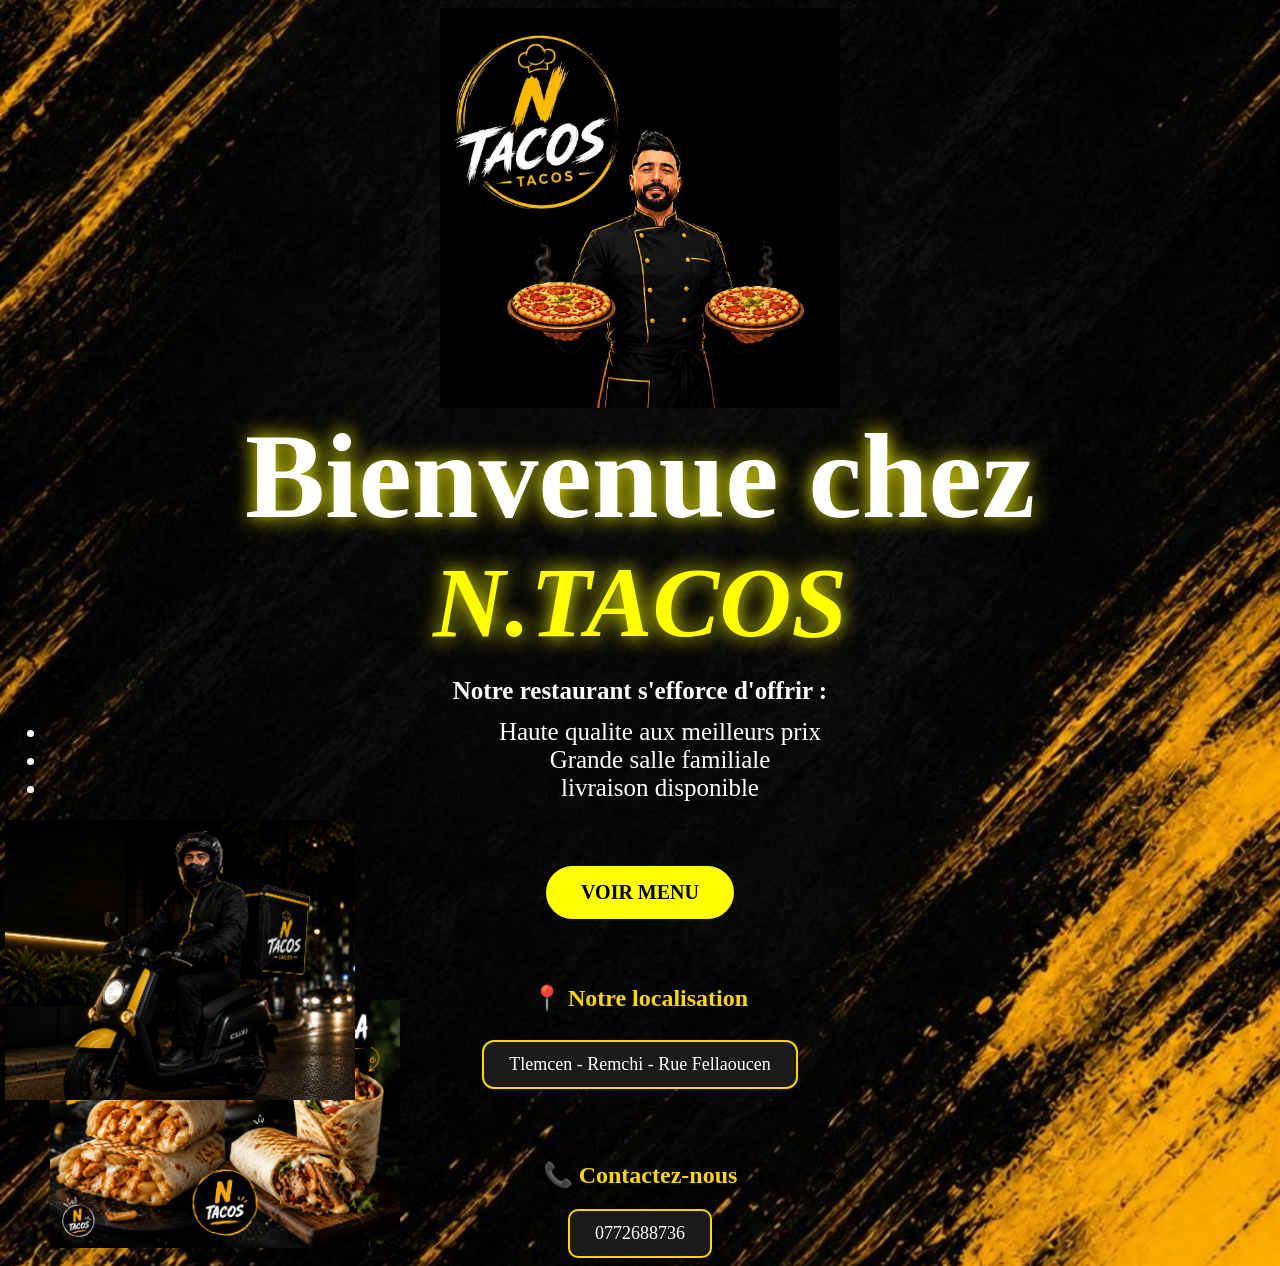
<file: index.html>
<!DOCTYPE html>

<html>

<head>

<title>N.TACOS</title>
<meta name="viewport" content="width=device-width, initial-scale=1.0"> 
<link rel="stylesheet" href="style.css">
</head>

<body >
    
    <img src="php.jpg" class="photo">
    
   <div class="hero">
    
    <h2>Bienvenue chez</h2>

    <h1><i>N.TACOS</i></h1>

    <h4>Notre restaurant s'efforce d'offrir :</h4>
    <ul>
        <li>Haute qualite aux meilleurs prix</li>
        <li>Grande salle familiale</li>
        <li>livraison disponible</li>
       
    </ul>
    <a href="menu.html" class="btn-menu">VOIR MENU</a>
    <img src="shawarma.png" class="photo2">
    </div>

    

    <div class="location">
    <h3>📍 Notre localisation</h3>
    <p>Tlemcen - Remchi - Rue Fellaoucen</p>
</div>

   </div>
   
    <img src="livreur.png"  class="photo3">

   <div class="contact-numbers">
    <h3>📞 Contactez-nous</h3>
    <a href="tel:+213555111111">0772688736</a>
  
  
</body>
</html>
</file>
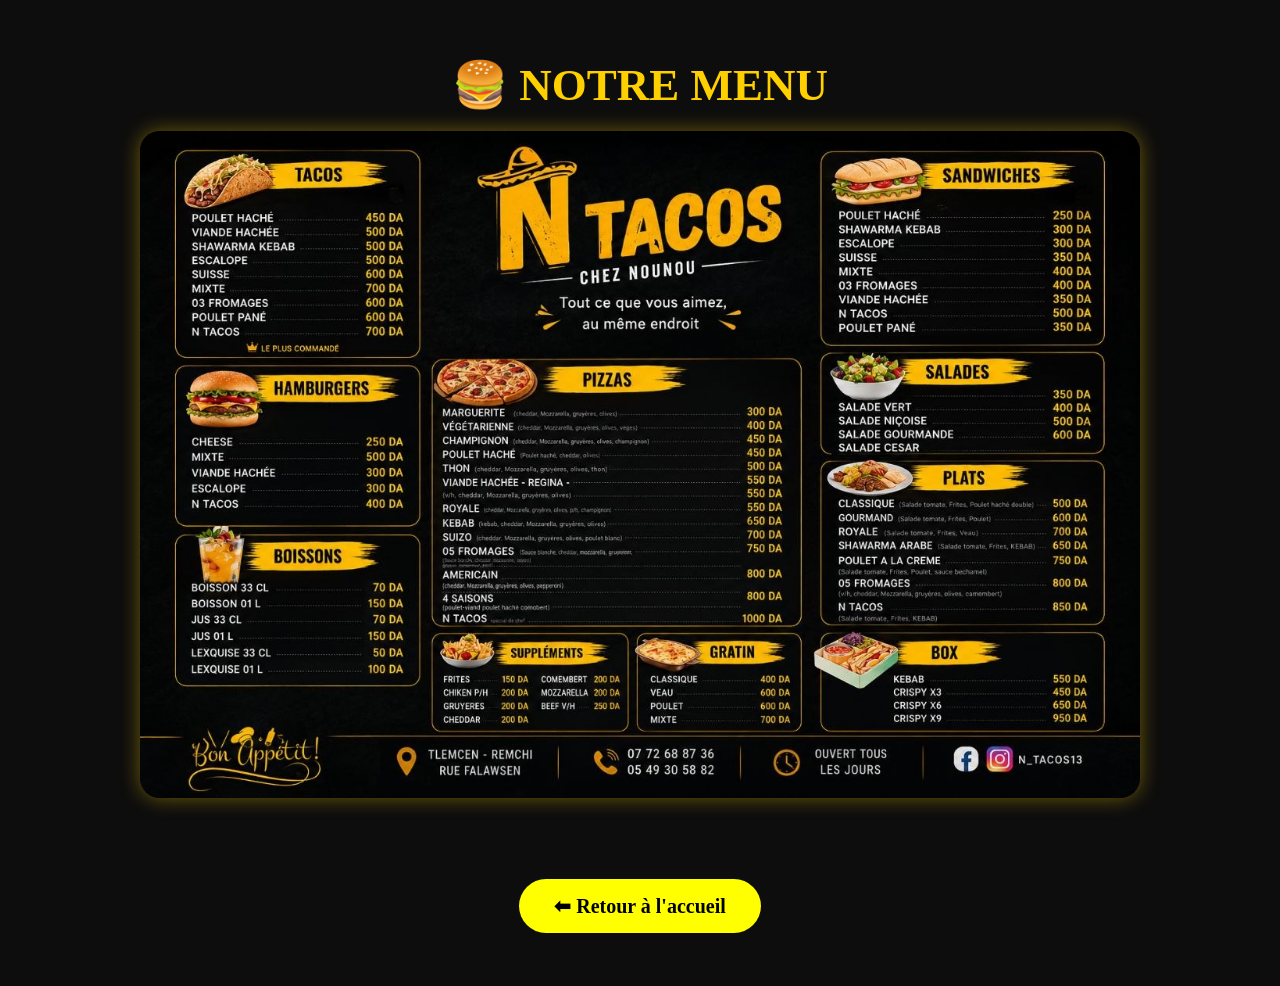
<file: menu.html>
<!DOCTYPE html>
<html lang="fr">
<head>
    <meta name="viewport" content="width=device-width, initial-scale=1.0">
    <meta charset="UTF-8">
    <meta name="viewport" content="width=device-width, initial-scale=1.0">
    <title>Notre Menu | N TACOS</title>
    <link rel="stylesheet" href="style.css">
</head>

<body class="menu-page">

<h1 class="menu-title">🍔 NOTRE MENU</h1>

<img src="menu.jpg" class="menu-photo" alt="Menu N TACOS">

<br><br>

<a href="index.html" class="btn-menu">⬅ Retour à l'accueil</a>

</body>
</html>
</file>
<file: style.css>
body{
    background-image: url(backgroundimage.jpg);
    background-repeat: no-repeat;
    background-attachment: fixed;
    background-position: center;
    background-size: cover;
}
.photo {
    width: 400px;
    height: auto;
}
.photo{
    margin: 0 auto; 
    display: block;  /* لليمين */
}

 
.hero{
    font-size: 80px;
    color: white;
    text-align: center;
    padding-top: 100px;
    margin-top: -200px;
}

.hero h1{
    font-size: 100px;
    color: yellow;
     margin-top: -100px;
}

.hero p{
    font-size: 22px;
}
.hero h4{
    font-size:  25px;
    color: white;
     margin-top: -50px;
     margin-right: 0;   /* لليمين */
}
.hero ul{
    font-size:  25px;
    color: white;
     margin-top: -20px;
     margin-right: 0;   /* لليمين */
}

.photo2{
    width: 350px;
    position: absolute;
    left: 50px;
    top: 1000px;   /* الصورة تكون قريبة للفوق */
    margin-left: 850 px;
}
.photo3{
    width: 350px;
    position: absolute;
    left: 5px;
    top: 820px;   /* الصورة تكون قريبة للفوق */
    margin-right: 1500px;
}

.photo4{
    width: 40px;
    position: absolute;
    left: 5px;
    top: 10px;   /* الصورة تكون قريبة للفوق */
    margin-right: 1500px;
}
/* ========================= */
/* Responsive pour téléphone */
/* ========================= */

@media screen and (max-width: 768px){

    .photo{
        width:180px;
        margin:20px auto;
        display:block;
    }

    .hero{
        font-size:40px;
        padding-top:20px;
        margin-top:0;
        text-align:center;
    }

    .hero h1{
        font-size:55px;
        margin-top:0;
    }

    .hero h2{
        font-size:30px;
    }

    .hero h4{
        font-size:18px;
        margin:20px;
    }

    .hero ul{
        font-size:18px;
        margin:20px;
        text-align:left;
    }

    .photo2{
        position:static;
        width:180px;
        display:block;
        margin:30px auto;
       
    }

    .photo3{
        position:static;
        width:180px;
        display:block;
        margin:30px auto;
    }

    .photo4{
        position:fixed;
        width:35px;
        top:15px;
        left:15px;
    }

}
/* ===== Animation Logo ===== */
.photo{
    animation: zoomIn 1.5s ease;
}

/* ===== Animation Titre ===== */
.hero h1{
    animation: slideDown 1.2s ease;
    text-shadow: 0 0 20px yellow;
}

.hero h2{
    text-shadow: 0 0 20px yellow;
}
.hero h4,
.hero ul{
    animation: fadeUp 2s ease;
}

/* ===== Animation Images ===== */
.photo2{
    animation: slideRight 1.8s ease;
}

.photo3{
    animation: slideLeft 1.8s ease;
}

/* ===== Instagram ===== */
.photo4{
    transition: transform 0.3s;
}

.photo4:hover{
    transform: scale(1.3) rotate(15deg);
}

/* ===== Keyframes ===== */

@keyframes zoomIn{
    from{
        opacity:0;
        transform:scale(0.5);
    }
    to{
        opacity:1;
        transform:scale(1);
    }
}

@keyframes slideDown{
    from{
        opacity:0;
        transform:translateY(-80px);
    }
    to{
        opacity:1;
        transform:translateY(0);
    }
}

@keyframes fadeUp{
    from{
        opacity:0;
        transform:translateY(40px);
    }
    to{
        opacity:1;
        transform:translateY(0);
    }
}

@keyframes slideRight{
    from{
        opacity:0;
        transform:translateX(150px);
    }
    to{
        opacity:1;
        transform:translateX(0);
    }
}

@keyframes slideLeft{
    from{
        opacity:0;
        transform:translateX(-150px);
    }
    to{
        opacity:1;
        transform:translateX(0);
    }
}
.photo2:hover,
.photo3:hover{
    transform: scale(1.08);
    transition: 0.4s;
}

.hero h1:hover{
    color: orange;
    transition: 0.4s;
}
.btn-menu{
    display:inline-block;
    margin-top:25px;
    padding:15px 35px;
    background:yellow;
    color:black;
    text-decoration:none;
    border-radius:40px;
    font-weight:bold;
    transition:0.3s;
    margin: 25px auto;
}

.btn-menu:hover{
    background:white;
    transform:scale(1.08);
}
.btn-menu{
    font-size: 20px;
}
.contact-numbers{
    display: flex;
    flex-direction: column;
    align-items: center;
    gap: 10px;
    margin-top: 30px;
}

.contact-numbers h3{
    color: #FFD700;
    font-size: 24px;
    margin-bottom: 10px;
}

.contact-numbers a{
    text-decoration: none;
    color: white;
    background: #1a1a1a;
    padding: 12px 25px;
    border: 2px solid #FFD700;
    border-radius: 10px;
    font-size: 18px;
    transition: 0.3s;
}

.contact-numbers a:hover{
    background: #FFD700;
    color: black;
}
.location{
    text-align: center;
    margin-top: 40px;
}

.location h3{
    color: #FFD700;
    font-size: 24px;
    margin-bottom: 10px;
}

.location p{
    color: #ffffff;
    font-size: 18px;
    background: #1b1b1b;
    display: inline-block;
    padding: 12px 25px;
    border: 2px solid #FFD700;
    border-radius: 12px;
}
.menu-page{
    background:#0d0d0d;
    text-align:center;
    padding:30px;
}

.menu-title{
    color:#FFD000;
    font-size:50px;
    margin-bottom:30px;
}

.menu-photo{
    width:95%;
    max-width:1100px;
    border-radius:20px;
    box-shadow:0 0 30px rgba(255,208,0,.5);
}
/* Responsive pour la page menu */

.menu-page{
    background: #0d0d0d;
    text-align: center;
    padding: 20px;
}

.menu-title{
    color: #FFD000;
    font-size: 45px;
    margin-bottom: 20px;
}

.menu-photo{
    width: 100%;
    max-width: 1000px;
    height: auto;
    display: block;
    margin: 20px auto;
    border-radius: 20px;
    box-shadow: 0 0 20px rgba(255, 208, 0, 0.4);
}

/* Responsive téléphone */
@media (max-width: 768px){

    .menu-title{
        font-size: 30px;
    }

    .menu-photo{
        width: 100%;
        border-radius: 12px;
    }

    .btn-menu{
        width: auto;
        padding: 15px 35px;
        font-size: 18px;
    }

}
</file>
